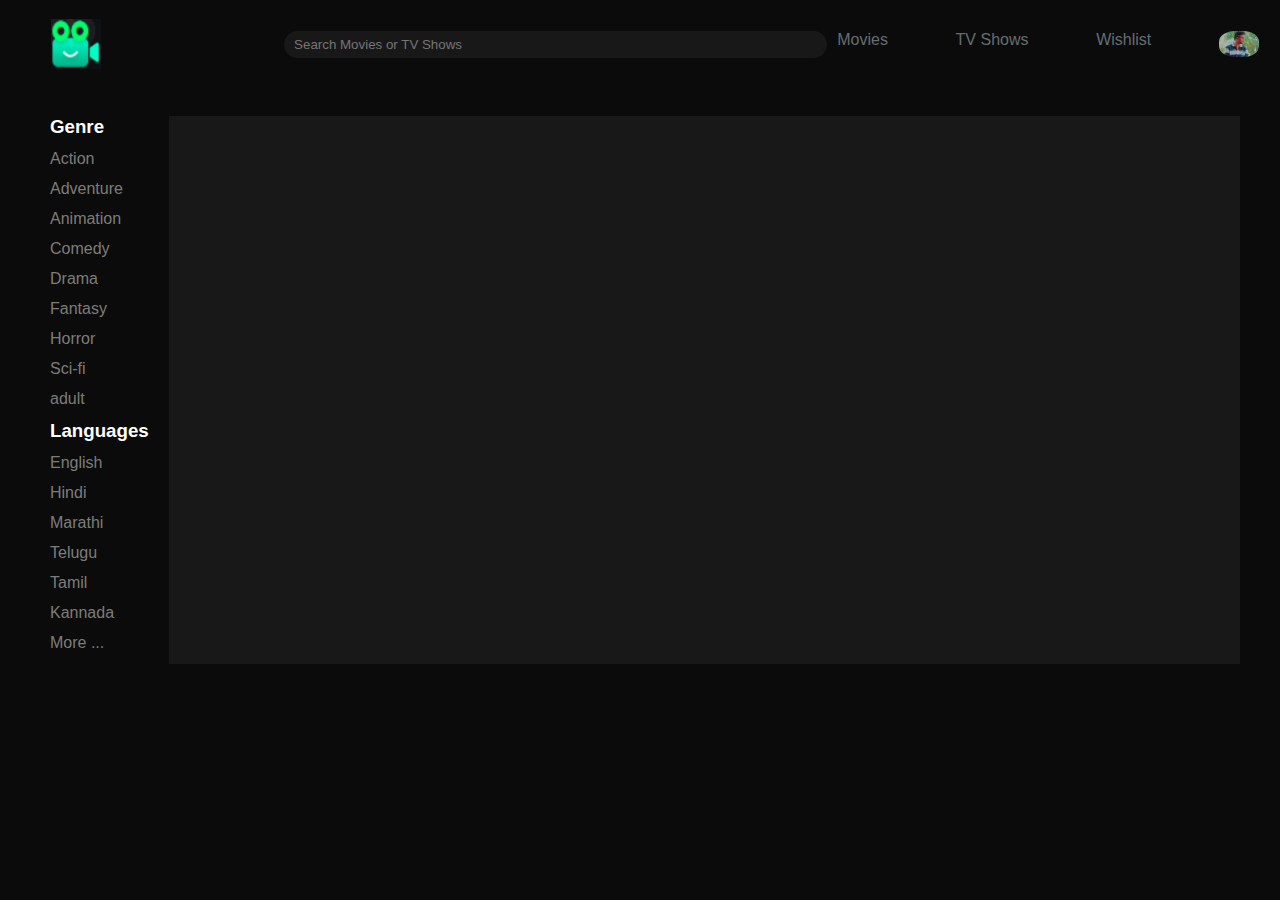
<file: movieIndex.html>
<html lang="en">
  <head>
    <meta charset="UTF-8" />
    <meta http-equiv="X-UA-Compatible" content="IE=edge" />
    <meta name="viewport" content="width=device-width, initial-scale=1.0" />
    <link
      rel="stylesheet"
      href="https://cdnjs.cloudflare.com/ajax/libs/font-awesome/6.4.0/css/all.min.css"
      integrity="sha512-iecdLmaskl7CVkqkXNQ/ZH/XLlvWZOJyj7Yy7tcenmpD1ypASozpmT/E0iPtmFIB46ZmdtAc9eNBvH0H/ZpiBw=="
      crossorigin="anonymous"
      referrerpolicy="no-referrer"
    />
    <title>Coder Guy Movies</title>
    <link rel="stylesheet" href="./style.css" />
  </head>
  <style></style>
  <body>
    <nav class="navbar">
      <div class="navbar-container">
        <div class="logo-container">
          <img src="./logo.jpg" alt="Logo" class="navbar-logo" />
        </div>
        <div class="search-container">
          <input
            type="text"
            class="search-input"
            placeholder="Search Movies or TV Shows"
          />
        </div>
        <div class="menu-container">
          <a href="#" class="navbar-link">Movies</a>
          <a href="#" class="navbar-link">TV Shows</a>
          <a href="#" class="navbar-link">Wishlist</a>
          <img src="./avatar.jpg" alt="" />
        </div>
      </div>
    </nav>
    <main>
      <div class="container">
        <div class="sidebar">
          <div class="sidebar-genre">
            <h3 style="color: #fff">Genre</h3>
            <p onclick="genreSearch(28,`Action`)">Action</p>
            <p onclick="genreSearch( 12, `Adventure`)">Adventure</p>
            <p onclick="genreSearch(16, `Animation`)">Animation</p>
            <p onclick="genreSearch(35, `Comedy`)">Comedy</p>
            <p onclick="genreSearch(18, `Drama`)">Drama</p>
            <p onclick="genreSearch(14, `Fantasy`)">Fantasy</p>
            <p onclick="genreSearch(27, `Horror`)">Horror</p>
            <p onclick="genreSearch(878, `Sci-fi`)">Sci-fi</p>
            <p onclick="genreSearch(10770, `adult`)">adult</p>
          </div>
          <div class="sidebar-language">
            <h3 style="color: #fff">Languages</h3>
            <p onclick="languageSearch(`en`, `English`)">English</p>
            <p onclick="languageSearch('hi', 'Hindi')">Hindi</p>
            <p onclick="languageSearch('mr', 'Marathi')">Marathi</p>
            <p>Telugu</p>
            <p>Tamil</p>
            <p>Kannada</p>
            <p>More ...</p>
          </div>
        </div>
        <div class="main-content">
          <div class="movie-cards"></div>
          <div class="movie-cards"></div>
          <!-- modal -->
          <div id="modal" class="modal">
            <div class="modal-content"></div>
          </div>
          <div class="new-content">
            <div class="new-content"></div>
          </div>
        </div>
        <div id="trailer-container"></div>
      </div>
    </main>

    <script src="./script2.js"></script>
    <script src="./search.js"></script>
    <script src="TrailerScript.js"></script>
  </body>
</html>
</file>
<file: style.css>
* {
  margin: 0;
  padding: 0;
  box-sizing: border-box;
  font-family: "Poppins", sans-serif;
}
body {
  background: #0b0b0c;
  margin: 0;
  padding: 0px 20px 10px 50px;

  /* overflow: hidden; */
}
.active {
  color: #fff;
}

.navbar {
  /* background-color: #404044; */
  padding: 10px 0px;
  margin: 9px 1px 37px;
  gap: 9px;
}

.navbar-container {
  display: flex;
  align-items: center;
  justify-content: space-between;
}

.logo-container {
  flex-grow: 1;
}

.navbar-logo {
  width: 50px;
  height: 50px;
  /* border-radius: 50%; */
}

.search-container {
  flex-grow: 2;
  margin: 0 10px;
}

.search-input {
  width: 100%;
  border: none;
  outline: none;
  padding: 6px 10px;
  background-color: #181819;
  border-radius: 20px;
  color: #fff;
}

.menu-container {
  display: flex;
  gap: 10px;
  justify-content: space-between;
  flex-grow: 1;
}

.navbar-link {
  text-decoration: none;
  color: #656e71;
}
.menu-container img {
  width: 40px;
  border-radius: 40%;
}
/* Responsive styles */

@media (max-width: 768px) {
  .navbar-container {
    flex-wrap: wrap;
  }

  .search-container {
    margin: 10px 0;
    flex-basis: 100%;
  }

  .menu-container {
    flex-basis: 100%;
    justify-content: space-between;
  }

  .navbar-link {
    flex-basis: 30%;
    text-align: center;
  }
}
/* Responsive Styles */

.container {
  display: flex;
  gap: 20px;
  margin: 0px;
  flex-wrap: nowrap;
  flex-direction: row;
}
.sidebar-genre,
.sidebar-language {
  gap: 12px;
  margin-bottom: 12px;
  display: flex;
  color: rgb(125, 125, 120);
  flex-direction: column;
}
.main-content {
  flex-grow: 2;
  padding: 40px;
  display: flex;
  gap: 30px;
  color: #fff;
  flex-direction: column;
  background: #181819;
}
.movie-cards {
  display: flex;
  gap: 30px;
  max-width: 730px;
  flex-wrap: wrap;
  max-width: max-content;
}
.movie-card {
  display: flex;
  flex-direction: column;
  gap: 10px;
  width: 160px;
  height: 310px;
}
.movie-card img {
  width: 150px;
  height: 230px;
  border-radius: 15px;
}
.movie-card p {
  justify-self: flex-end;
}
.sidebar p:hover,
.nav-menu a:hover,
.sidebar p:active {
  color: #fff;
  transform: scale(1);
}
p:active {
  color: #fff;
  transform: scale(1);
}
/* Modal */
.modal {
  display: none;
  position: fixed;
  z-index: 1;
  padding-top: 100px;
  left: 0;
  top: 0;

  width: 100%;
  height: 100%;
  overflow: auto;
  background: linear-gradient(
    155deg,
    rgba(0, 0, 255, 1) 0%,
    rgba(0, 0, 0, 1) 45%,
    rgba(232, 0, 0, 1) 100%
  );
}

.modal-content {
  background-color: #03021f;
  margin: auto;
  border-radius: 10px;
  padding: 20px;

  border: 1px solid #888;
  width: 80%;
}

.close {
  color: #aaa;
  float: right;
  font-size: 28px;
  font-weight: bold;
}

.close:hover,
.close:focus {
  color: black;
  text-decoration: none;
  cursor: pointer;
}
.modal-page {
  display: flex;
  gap: 10px;
  max-width: 100%;
  /* flex-wrap: wrap; */
}
.modal-text {
  flex-wrap: wrap;
  display: flex;
  flex-direction: column;
}
.modal-text * {
  margin: 4px;
  color: white;
  font-size: 19;
  word-spacing: 5;
  font-family: sans-serif;
}
.modal-text h2 {
  font-size: 2rem;
}
.modal-image img {
  width: 250px;
  height: 370px;
}

.Trailer-card iframe {
  width: 230px;
  display: flex;
  margin-bottom: 30px;
  flex-wrap: wrap;
}
.Trailer-card {
  width: min-content;
  margin: 0;
  /* background-color: #fff; */
}
.nxtBtn {
  align-self: center;
  margin: 2% 40%;
  width: 100px;
  height: 40px;
  color: #fff;
  background-color: #f0233c;
  border: none;
  border: 1px solid #f01a33;
  border-radius: 10px;
}
/* -------------- for resposive ------------------------------*/
@media only screen and (max-width: 668px) {
  body {
    background: #0b0b0c;
    margin: 0 5px;
    margin: 40px;
    /* overflow: hidden; */
  }
  .modal-page,
  .nav-menu,
  .container,
  .sidebar * {
    flex-direction: column;
    flex-wrap: wrap;
  }
  .modal-image img {
    width: 150px;
    height: 230px;
  }
  .movie-card img {
    width: 100px;
    height: 170px;
    border-radius: 5px;
  }
  .main-content {
    padding: 5px;
    margin: 0;
    width: 100%;
  }
  .movie-card {
    display: flex;
    flex-direction: column;
    justify-content: space-around;
    gap: 5px;
    width: 100px;
    flex-wrap: wrap;
  }
  .sidebar-genre,
  .sidebar-language {
    flex-direction: row;
    flex-wrap: wrap;
  }
  .nav-container {
    flex-direction: column;
    justify-content: center;
  }
}
</file>
